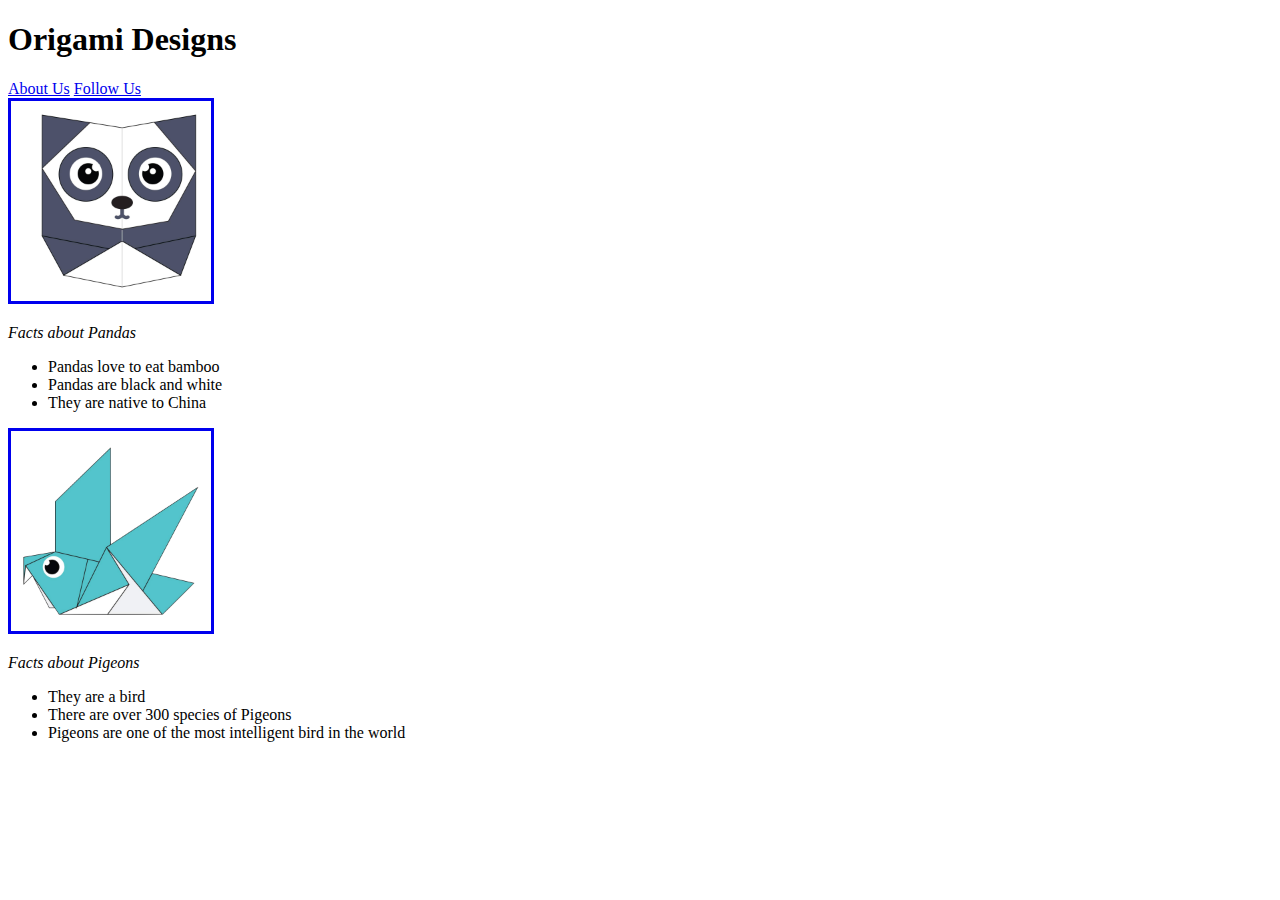
<file: index.html>
<!DOCTYPE html>
<html>
<head>
    <link rel="stylesheet" type="text/css" href="style.css"/>
<title>
Origami Designs
</title>
<style>

</style>
</head>

<body>
<div>
<h1>
Origami Designs
</h1>
</div>
<a href="about.html"> About Us</a>
<a href="follow.html"> Follow Us</a>
<div class="panda">
<a href="http://origami.me/panda/"> 
    <img src="images/panda.png" width="200px" length="200px">
</a>
</div>
<p>
<i>
Facts about Pandas
</i>    
</p>
<ul>
<li>Pandas love to eat bamboo</li>
<li>Pandas are black and white</li>
<li>They are native to China</li>
</ul>

<div>
<a href="http://origami.me/pigeon/">
    <img src="images/pigeon.png" width="200px" length="200px">
</a>
</div>
<p>
<i>
Facts about Pigeons
</i>
</p>
<ul>
<li>They are a bird</li>
<li>There are over 300 species of Pigeons</li>
<li>Pigeons are one of the most intelligent bird in the world</li>
</ul>


</body>
</html>
</file>
<file: style.css>
.header{

    background-color: brown;

}


img{

border: solid;

}

a:visited{

color:black;

}
</file>
